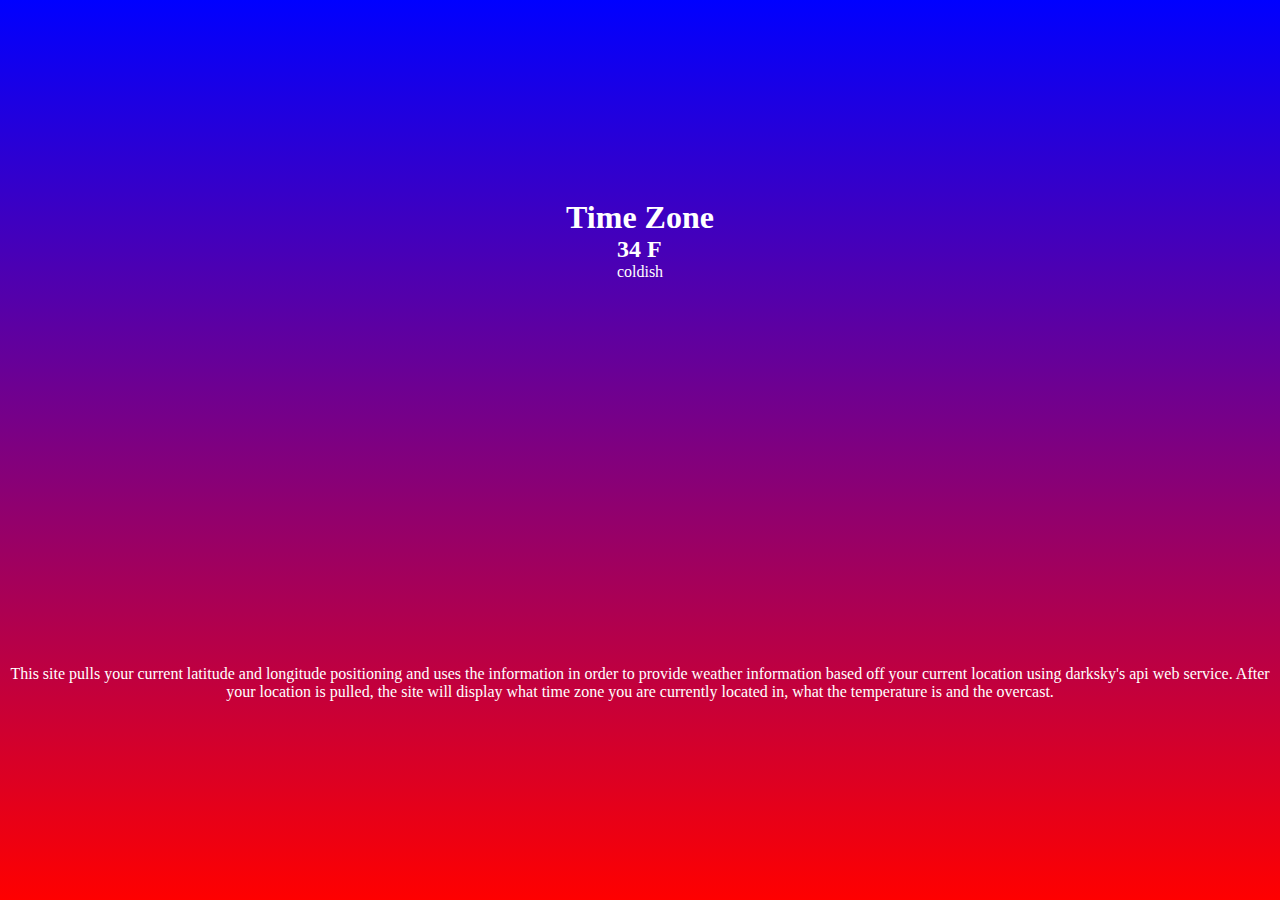
<file: index.html>
<!DOCTYPE html>
<html>
<head>
	<link href="cssweather.css" rel = "stylesheet" type="text/css"/>
	<title>Weather</title>
</head>
<body>
	<div class = "location">
		<h1 class = "location-timezone">Time Zone</h1>
	</div>
	<div class = "temp">
		<h2 class = "temp-degree">34 <b class="temp-degree-selection">F</b></h2>
		<div class = "temp-description">coldish</div>
	</div>
	<footer>
		<div class = "site-description">
			This site pulls your current latitude and longitude positioning and uses the information in order to provide weather information based off your current location using darksky's api web service. After your location is pulled, the site will display what time zone you are currently located in, what the temperature is and the overcast.
		</div>
	</footer>
	<script src="weatherapp.js"></script>
</body>
</html>
</file>
<file: cssweather.css>
*{
	margin: 0;
	padding: 0;
	box-sizing:border-box;
}
body{
	height:100vh;
	display: flex;
	justify-content: center;
	flex-direction: column;
	align-items: center;
	background: linear-gradient(blue,red);
	color: white;	
}
.site-description{
	text-align: center;
	position: relative;
	margin-top: 30%;
}
</file>
